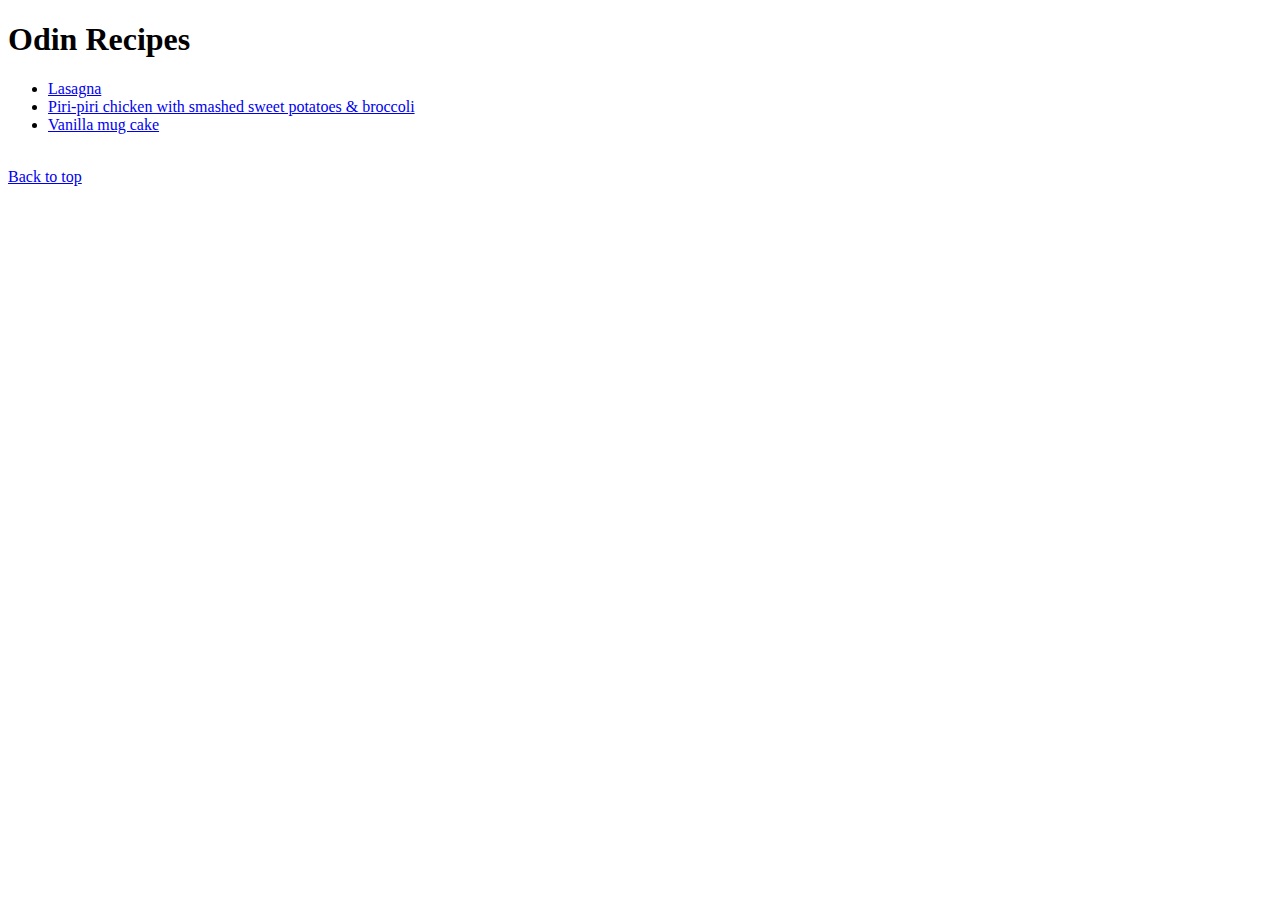
<file: index.html>
<!DOCTYPE html>
<html lang="en">
  <head>
    <meta charset="UTF-8" />
    <meta name="viewport" content="width=device-width, initial-scale=1.0" />
    <title>Odin-recipes</title>
  </head>
  <body>
    <h1>Odin Recipes</h1>
    <ul>
      <li>
        <a href="./recipes/lasagna.html">Lasagna</a>
      </li>
      <li>
        <a href="./recipes/piri.html"
          >Piri-piri chicken with smashed sweet potatoes & broccoli</a
        >
      </li>
      <li>
        <a href="./recipes/vanilla_mug_cake.html">Vanilla mug cake</a>
      </li>
    </ul>
    <br /><a href="#">Back to top</a>
  </body>
</html>
</file>
